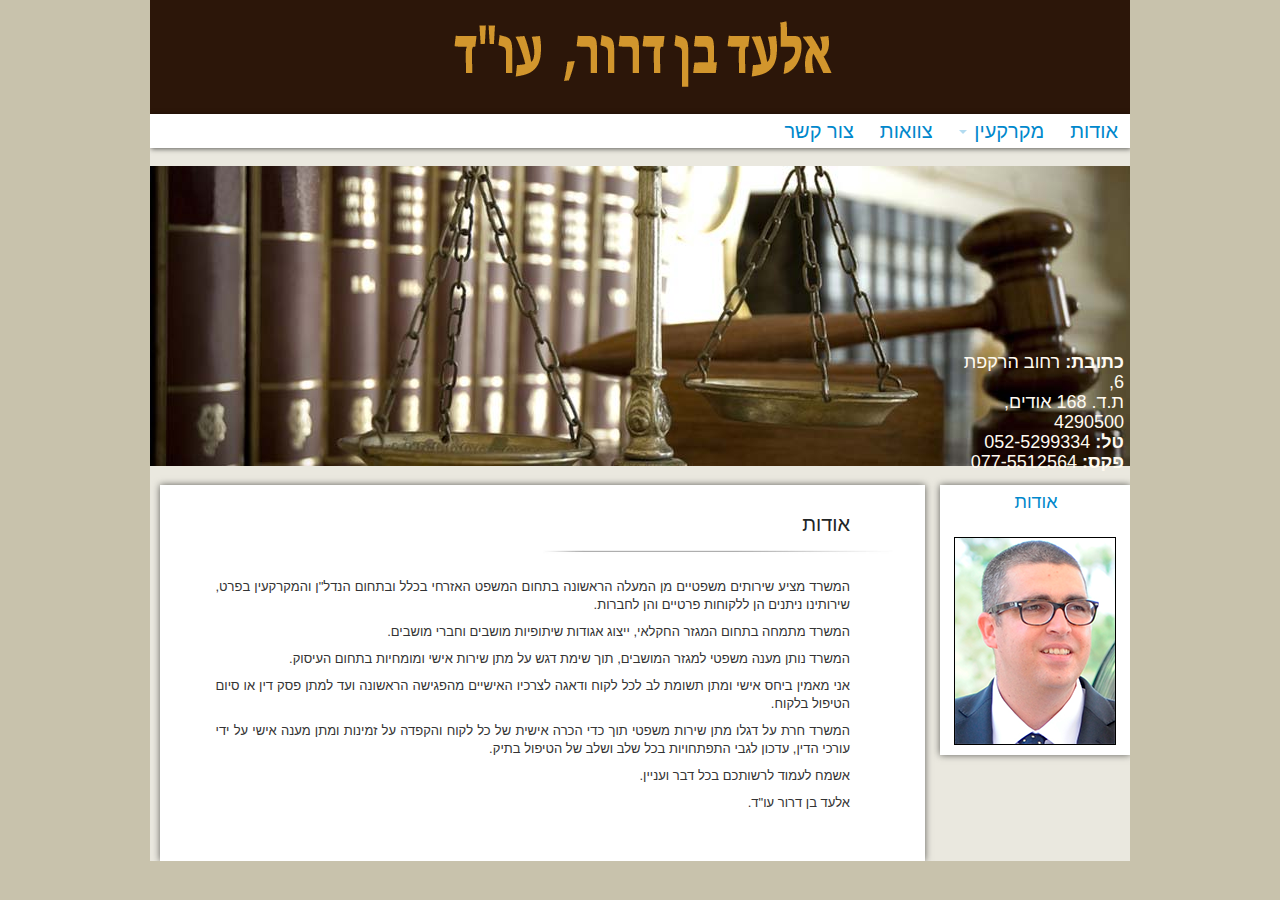
<file: index.html>
<!DOCTYPE html>
<head>
	<meta content="text/html; charset=utf-8" http-equiv="Content-Type">
	<script src="http://ajax.googleapis.com/ajax/libs/jquery/1.9.0/jquery.min.js"></script>
	<script src="./scripts/underscore-min.js"></script>
	<script src="./scripts/bootstrap.min.js"></script>
	<script src="./scripts/bootstrap-dropdown.js"></script>
	<link rel="stylesheet" href="./css/bootstrap-rtl.min.css" />
	<link rel="stylesheet" href="./css/main.css?v=124" />
	
	
	<title>Elad Ben Dror</title>
</head>
<body>
	<div id="maincontainer">
		<div id="mainheader" style="top:0px;left:0px;width:980px;height:114px;">
			<img id="logoimg" src="./img/eladlogo.png" style="margin-left:10px;"></img>
		</div>
		
		<div id="mainmenu">
			
			<ul id="topmenu" class="nav nav-pills" style="font-size: 20px;">
			  <li><a class="topmenuitem" id="topmenu1" href="#">אודות</a></li>
			  <li class="dropdown">
			                <a class="dropdown-toggle" id="drop4" role="button" data-toggle="dropdown" href="#">מקרקעין <b class="caret"></b></a>
			                <ul id="menu1" class="dropdown-menu" role="menu" aria-labelledby="drop4">
			                  <li class="topmenuitem" id="topmenu2" role="presentation"><a role="menuitem" tabindex="-1" href="#">שכירות</a></li>
			                  <li class="topmenuitem" id="topmenu3" role="presentation"><a role="menuitem" tabindex="-1" href="#">מס שבח</a></li>
			                  <li class="topmenuitem" id="topmenu4" role="presentation"><a role="menuitem" tabindex="-1" href="#">תמ"א 38</a></li>
							  <li class="topmenuitem" id="topmenu5" role="presentation"><a role="menuitem" tabindex="-1" href="#">מוסדות התכנון והבנייה</a></li>
							  <li class="topmenuitem" id="topmenu6" role="presentation"><a role="menuitem" tabindex="-1" href="#">תביעה לפינוי מושכר</a></li>
			                  <li class="topmenuitem" id="topmenu7" role="presentation"><a role="menuitem" tabindex="-1" href="#">מנהל מקרקעי ישראל</a></li>
			                </ul>
			  </li>
			  <li><a class="topmenuitem" id="topmenu8" href="#">צוואות</a></li>
			  <li><a class="topmenuitem" id="topmenu9" href="#">צור קשר</a></li>
			</ul>
		</div>
		
		<div id="mainpicture">
			<img id="mainimg" src="./img/mainpicture.png" style="margin-top: 0px;"></img>
			<div class="mainimgtext " type="Text">
				<div dir="rtl" style="">
				<span style="color:#FFFAF0;">
					<span style="font-size: 18px;"><strong>כתובת:</strong> רחוב הרקפת 6,<br>ת.ד. 168 אודים,<br> 4290500<br style=""><strong>טל:</strong> 052-5299334<br style=""><strong>פקס: </strong>077-5512564</span>
				</span>
				</div>
			</div>
		</div>
		
		<div id="contentcontainer">
			
			<div id="textcontainer">
				<div class="textheader" type="Text" style="top:58px;left:663px;width:100%;height:25px;"><p dir="rtl">	<span style="color:#222526"><span style="font-family: arial,helvetica,sans-serif;"><span id="textareaheader" style="font-size: 20px; margin-right: 45px;"></span></span></span></p></div>
				<img id="seperatorline" src="./img/line.png" style="margin-top: 5px;"></img>
				<div id="textcontent" style="text-align: justify; font-size:18px; margin-right: 45px;">
					
				</div>
			</div>
			
			<div id="rightpane">
				<ul id="sidemenu" class="nav nav-pills" style="font-size: 18px;">
				  
				</ul>
				<div id="profile_pic">
					<img id="profilepic" src="./img/profile_img.png"></img>
				</div>
			</div>
			
		</div>
		
	</div>
	
	<script>
	
	// add צרכנות to top menu ביטוח לאומי
	
	var topmenuobj = {"topmenu1": [{"sidemenu1": 'אודות'}], 
						"topmenu2" : [{"sidemenu1": 'שכירות'}],
						"topmenu3" : [{"sidemenu1": 'מס שבח'}],
						"topmenu4" : [{"sidemenu1": 'תמ"א 38'}],
						"topmenu5" : [{"sidemenu1": 'מוסדות התכנון והבנייה'}],
						"topmenu6" : [{"sidemenu1": 'תביעה לפינוי מושכר'}],
						"topmenu7" : [{"sidemenu1": 'מנהל מקרקעי ישראל'}],
						"topmenu8" : [{"sidemenu1": 'צוואות'}],
						"topmenu9" : [{"sidemenu1": 'צור קשר'}],
						};
	var sidemenuitemscontent = {"topmenu1" : [{"sidemenu1": '&lt;p&gt; המשרד מציע שירותים משפטיים מן המעלה הראשונה בתחום המשפט האזרחי בכלל ובתחום הנדל&quot;ן והמקרקעין בפרט, שירותינו ניתנים הן ללקוחות פרטיים והן לחברות.&lt;&#x2F;p&gt;&lt;p&gt; המשרד מתמחה בתחום המגזר החקלאי, ייצוג אגודות שיתופיות מושבים וחברי מושבים.&lt;&#x2F;p&gt;&lt;p&gt; המשרד נותן מענה משפטי למגזר המושבים, תוך שימת דגש על מתן שירות אישי ומומחיות בתחום העיסוק.&lt;&#x2F;p&gt;&lt;p&gt; אני מאמין ביחס אישי ומתן תשומת לב לכל לקוח ודאגה לצרכיו האישיים מהפגישה הראשונה ועד למתן פסק דין או סיום הטיפול בלקוח.&lt;&#x2F;p&gt;&lt;p&gt; המשרד חרת על דגלו מתן שירות משפטי תוך כדי הכרה אישית של כל לקוח והקפדה על זמינות ומתן מענה אישי על ידי עורכי הדין, עדכון לגבי התפתחויות בכל שלב ושלב של הטיפול בתיק.&lt;&#x2F;p&gt;&lt;p&gt; אשמח לעמוד לרשותכם בכל דבר ועניין.&lt;&#x2F;p&gt;&lt;p&gt; אלעד בן דרור עו&quot;ד.&lt;&#x2F;p&gt;'}],
								"topmenu2" : [{"sidemenu1": '&lt;p&gt; סעיף 3 לחוק המקרקעין קובע כי שכירות היא זכות שהוקנתה בתמורה להחזיק במקרקעין ולהשתמש בהם שלא לצמיתות.&lt;&#x2F;p&gt;&lt;p&gt; &lt;strong&gt;החוק מבדיל בין שלושה סוגי שכירות&lt;&#x2F;strong&gt; :&lt;&#x2F;p&gt;&lt;p&gt; &lt;u&gt;שכירות קצרה&lt;&#x2F;u&gt; - שכירות עד לתקופה של 5 נשים.&lt;&#x2F;p&gt;&lt;p&gt; &lt;u&gt;חכירה&lt;&#x2F;u&gt; - שכירות לתקופה של בין 5 שנים ל- 25 שנים.&lt;&#x2F;p&gt;&lt;p&gt; &lt;u&gt;חכירה לדורות&lt;&#x2F;u&gt; - שכירות העולה על תקופה של 25 שנה.&lt;&#x2F;p&gt;&lt;p&gt; &lt;strong&gt;רישום השכירות:&lt;&#x2F;strong&gt;&lt;&#x2F;p&gt;&lt;p&gt; סעיף 7 לחוק המקרקעין קובע כי שכירות טעונה רישום. לכלל זה קיימים מספר חריגים:&lt;&#x2F;p&gt;&lt;p&gt; שכירות לתקופה שאינה עולה על 5 שנים אינה טעונה רישום.(סעיף 79(א) לחוק המקרקעין).&lt;&#x2F;p&gt;&lt;p&gt; שכירות לתקופה שאינה עולה על 10 שנים בדירה או בבית עסק שחוק הדייר אינו חל עליה ולא קיימת אופציה להארכת הסכם השכירות אינה טעונה רישום (סעיף 152 לחוק הגנת הדייר [נוסח משולב] , השתל&quot;ב- 1972).&lt;&#x2F;p&gt;&lt;p&gt; בית המשפט קבע כי דיירות מוגנת בדירה או בבית עסק על פי חוק הגנת הדייר לא ניתנת לרישום היות ואינה זכות על פי חוק המקרקעין.&lt;&#x2F;p&gt;&lt;p&gt; יש לציין כי אם רצון הצדדים לרשום זכות שכירות, שאינה טעונה רישום, הם יכולים לעשות זאת.&lt;&#x2F;p&gt;&lt;p&gt; &lt;strong&gt;דרישת הכתב&lt;&#x2F;strong&gt;&lt;&#x2F;p&gt;&lt;p&gt; סעיפים 7 – 8 לחוק המקרקעין קובעים כי עסקה במקרקעין טעונה רישום + כתב. כאמור לעיל, סעיף 79 (א) לחוק המקרקעין קובע חריג לפיו שכירות קצרה של עד 5 שנים אינה דורשת רישום וכתב. מעל 5 שנים צריך לערוך חוזה כתוב.&lt;&#x2F;p&gt;&lt;p&gt; למרות שהחוק אינו מחייב אני ממליץ שהסכם השכירות יהיה בכתב, גם אם קיימת היכרות מוקדמת בין הצדדים. הסכם שכירות כתוב וחתום על ידי הצדדים מונע בעיות רבות שעלולות להיווצר בעתיד.&lt;&#x2F;p&gt;&lt;p&gt; לעניין שעבוד זכות שכירות שנרשמה במשכנתא או בזיקת הנאה, קובע החוק כי השוכר רשאי לשעבד זכות שכירות שנרשמה, בכפוף למוסכם בתנאי השכירות, בלי הסכמת המשכיר בתנאי שזכות השכירות נרשמה והדבר לא נאסר בתנאי השכירות.&lt;&#x2F;p&gt;&lt;p&gt; &lt;strong&gt;עם עריכת חוזה שכירות על המשכיר לשים לב:&lt;&#x2F;strong&gt;&lt;&#x2F;p&gt;&lt;p&gt; - למי אתם משכירים את הנכס? דרשו תצלומי תעודות זהות ותלושי שכר.&lt;&#x2F;p&gt;&lt;p&gt; - הפקדת שיקים אצל המשכיר: לרשות המקומית (ארנונה), חברת החשמל, חברת הגז, ומים על מנת להשאיר אצל בעל הנכס בטחונות במידה וייווצר חוב.&lt;&#x2F;p&gt;&lt;p&gt; - &quot;פתח יציאה&quot;: חשוב לאפשר למשכיר לפנות את הנכס לפני תום תקופת השכירות וזאת במידה וירצה המשכיר למכור את הנכס.&lt;&#x2F;p&gt;&lt;p&gt; - קביעת פיצוי מוסכם מראש במידה והשוכר יפר את תנאי הסכם השכירות ו&#x2F;או לא יפנה את הדירה בתום הסכם השכירות.&lt;&#x2F;p&gt;&lt;p&gt; &lt;strong&gt;עם עריכת חוזה שכירות על השוכר לשים לב:&lt;&#x2F;strong&gt;&lt;&#x2F;p&gt;&lt;p&gt; - בדקו האם למשכיר קיימת הזכות להשכיר את הנכס.&lt;&#x2F;p&gt;&lt;p&gt; - בדיקת הנכס: לפני חתימת הסכם בדקו מהם הליקויים בנכס, בדיקה כזו יכולה למנוע מחלוקות עתידיות ובסופו של יום הצדדים יחתמו על חוזה שכירות טוב יותר.&lt;&#x2F;p&gt;&lt;p&gt; - בעיות הנובעות מבלאי סביר בנכס כגון: חשמל, מים, אינסטלציה וכו&amp;#39 הן על אחריות המשכיר.&lt;&#x2F;p&gt;&lt;p&gt; - עלות הדירה לשוכר אינה מסתיימת רק בתשלום שכר הדירה אלא כרוכים בה עלויות נוספות כגון ארנונה, וועד בית והיטלים שונים המשתנים בין רשות כזו או אחרת. בדקו את גובה התשלום אותו יהיה עליכם לשלם.&lt;&#x2F;p&gt;&lt;p&gt; - חשוב כי לשוכר תהיה קיימת האפשרות לסיים את השכירות לפני תום מועד תקופת השכירות.&lt;&#x2F;p&gt;'}],
								"topmenu3" : [{"sidemenu1": '&lt;p&gt; מס שבח הינו אחד מן המיסים המוטלים על האזרח במדינה, מס הינו תשלום המוטל בדרך של כפייה על ידי רשות ציבורית, כאשר אין תמורה ישירה הניתנת מן הרשות למשלם המס . כאשר בעלים של נכסי מקרקעין מוכר את המקרקעין, ההכנסה הנכנסת אליו מוגדרת ונחשבת כרווח הון, יש להבדיל זאת מאדם שתחום עיסוקו הינו רכישה ומכירת נכסי מקרקעין שכן הכנסותיו בגין עיסוקו ייחשבו לו לרווח פירות ולא כרווח הון.&lt;&#x2F;p&gt;&lt;p&gt; ניתן למנות לחוק מס שבח מקרקעין עשרה יסודות:&lt;&#x2F;p&gt;&lt;p&gt; א. &lt;u&gt;נושא המס&lt;&#x2F;u&gt;- הנישום, הנישום במס שבח מקרקעין הוא יחיד או תאגיד, המוכרים&lt;&#x2F;p&gt;&lt;p&gt; &quot;זכות במקרקעין&quot; או עושים פעולה ב&quot;איגוד מקרקעין&quot;.;&lt;&#x2F;p&gt;&lt;p&gt; ב. &lt;u&gt;נשוא המס&lt;&#x2F;u&gt;- השבח. חוק מס שבח מקרקעין נוקט בגישה הטריטוריאלית, מס השבח&lt;&#x2F;p&gt;&lt;p&gt; מוטל כאשר נמכרת זכות מקרקעין בישראל, ללא הבחנה באזרחות הנישום או במקום&lt;&#x2F;p&gt;&lt;p&gt; מושבו.;&lt;&#x2F;p&gt;&lt;p&gt; ג. &lt;u&gt;אירוע המס&lt;&#x2F;u&gt;- היוצר את החבות הרעיונית במס. אירוע מס השבח חל בשעת המכירה של&lt;&#x2F;p&gt;&lt;p&gt; הזכות במקרקעין או בשעת עשיית הפעולה באיגוד מקרקעין, וזהו מועד יצירת החבות&lt;&#x2F;p&gt;&lt;p&gt; הרעיונית במס של הנישום.;&lt;&#x2F;p&gt;&lt;p&gt; ד. &lt;u&gt;סכום המס&lt;&#x2F;u&gt;- מס שבח מקרקעין מוטל על הרווח, הרווח מחושב על-ידי הפחתת שווי&lt;&#x2F;p&gt;&lt;p&gt; הרכישה והוצאות מסוימות, המותרות, בניכוי משווי המכירה של הזכות במקרקעין.;&lt;&#x2F;p&gt;&lt;p&gt; ה.&lt;u&gt;פטורים והנחות&lt;&#x2F;u&gt;- קיימים שני מינים של פטור: &quot;פטורים אמיתיים&quot; ו&quot;פטורים&lt;&#x2F;p&gt;&lt;p&gt; מדומים&quot; הפטורים האמיתיים פוטרים להלכה ולמעשה את הנישום מחבות במס&lt;&#x2F;p&gt;&lt;p&gt; שבח בגין רווח שנוצר בשל המקרקעין שנמכרו, והפטור הבולט ביותר והעיקרי ממין&lt;&#x2F;p&gt;&lt;p&gt; זה הינו הפטור לדירת מגורים. הפטורים המדומים פוטרים רק להלכה, הם מאפשרים&lt;&#x2F;p&gt;&lt;p&gt; לנישום לדחות את תשלום המס. ;&lt;&#x2F;p&gt;&lt;p&gt; ו. &lt;u&gt;מועד תשלום המס&lt;&#x2F;u&gt;- מועד התשלום של מס שבח הינו חמישה עשר יום מיום הוצאת&lt;&#x2F;p&gt;&lt;p&gt; השומה על-ידי מנהל מס שבח . מועד זה יכול להידחות עד שיתקיים הראשון מבין&lt;&#x2F;p&gt;&lt;p&gt; שלושת התנאים הבאים: מסירת החזקה במקרקעין לקונה, תשלום של למעלה מ-50%&lt;&#x2F;p&gt;&lt;p&gt; מהתמורה המוסכמת, כאשר המוכר נותן לקומה ייפוי כוח בלתי חוזר, המאפשר&lt;&#x2F;p&gt;&lt;p&gt; לרשום את הזכות במקרקעין על שם הקונה.;&lt;&#x2F;p&gt;&lt;p&gt; ז. &lt;u&gt;חובת ההצהרה&lt;&#x2F;u&gt;- כל מוכר וקונה של זכות במקרקעין, וכל מי שעושה פעולה באיגוד&lt;&#x2F;p&gt;&lt;p&gt; מקרקעין או רוכש זכות באיגוד מקרקעין, חייב להגיש הצהרה על כך תוך שלושים&lt;&#x2F;p&gt;&lt;p&gt; ימים מיום המכירה, או מיום עשיית הפעולה באיגוד.;&lt;&#x2F;p&gt;&lt;p&gt; ח.&lt;u&gt;שומת המס&lt;&#x2F;u&gt;- החובה לערוך את השומה מוטלת על מנהל מס השבח;&lt;&#x2F;p&gt;&lt;p&gt; ט.&lt;u&gt;השגה, ערר וערר&lt;&#x2F;u&gt;- על מנת לאזן את ההתנגדות הטבעית לשלם שלא מתוך בחירה, ועל&lt;&#x2F;p&gt;&lt;p&gt; מנת להחיל על פקיד המס את הוראות החוק, נקבעים בכל חיקוק פיסקאלי דרכים להשגה על עצם החיוב במס וגובהו;&lt;&#x2F;p&gt;&lt;p&gt; י.&lt;u&gt;דרכי הגבייה&lt;&#x2F;u&gt;&lt;&#x2F;p&gt;&lt;p&gt; סוגיית מס השבח הינה סוגיה סבוכה ומורכבת&lt;&#x2F;p&gt;&lt;p&gt; הפטור המוענק ממס שבח מקרקעין לדירת מגורים הינו מקלט המס החשוב ביותר והנפוץ ביותר בחוקי מדינת ישראל. הפטור רווח בקרב כל שכבות האוכלוסייה בישראל. בציבור רווחת הדעה כי מכירת דירה פטורה ממס שבח, בפועל הדרך אל הפטור הינה סבוכה מי שאינו בקי בפרטי החוק עלול לאבד את דרכו ולא להצליח ולזכות בפטור המיוחל.&lt;&#x2F;p&gt;'}],
								"topmenu4" : [{"sidemenu1": '&lt;p&gt; מדינת ישראל ממוקמת באזור מועד לרעידות אדמה. תקן ישראלי 413 קובע סטנדרטים לבנייה עמידה מפני רעידות אדמה. דא עקא, תקן ישראלי 415 אושר ויושם בפועל רק מסוף שנות ה-70&amp;#39. משמעות הדבר מאות אלפי מבני מגורים ומבנים נוספים נבנו שלא על-פי התקן.&lt;&#x2F;p&gt;&lt;p&gt; תמ&quot;א 38 נותן תמריץ בדמות זכויות בנייה נוספות כנגד ביצוע חיזוק בפועל של מבנים קיימים מפני רעידות אדמה. המדינה נתנה תמריץ שיקבל אותו בעל נכס שיחזק את מבנה הנכס בו הוא חי.&lt;&#x2F;p&gt;&lt;p&gt; תמ&quot;א 38 מאפשר להוציא היתר בניה מכוח התמ&quot;א עצמה דבר החוסך הרבה הליכים ופרוצדורה. אין צורך בתכנית מפורטת אלא מגישים בקשה מכוח התמ&quot;א בלבד. התמ&quot;א חלה רק על מבנים שנדרשים לחיזוק, דהיינו על מבנים שהתקן לא חל עליהם, משמע מבנים שנבנו טרם הוצאת התקן (לפני 1980) וגם מבנים שנבנו לאחר הוצאת ההיתר שגובהם עד 2 קומות. התקן לא חל על מבנים שלא מאוישים רוב הזמן – כדוגמת מחסנים. בנוסף התמ&quot;א אינה חלה על מבנים שנקבעו להריסה ע&quot;י צו בימ&quot;ש או תכנית.&lt;&#x2F;p&gt;'}],
								"topmenu5" : [{"sidemenu1": '&lt;p&gt; ישנם שלושה דרגים של מוסדות תכנון:&lt;&#x2F;p&gt;&lt;p&gt; 1. רמה ארצית.&lt;&#x2F;p&gt;&lt;p&gt; 2. רמה מחוזית- קיימת חלוקה לשישה מחוזות: ת&quot;א, מרכז, צפון, דרום, ירושלים וחיפה.&lt;&#x2F;p&gt;&lt;p&gt; 3. מוסדות מקומיים: כ-130 וועדות.&lt;&#x2F;p&gt;&lt;p&gt; סעיפים 131-129 לחוק התכנון והבניה מסדירים את היררכיה זו, כך שתכנית מתאר מחוזית אינה יכולה לסתור הוראות של תכנית מתאר ארצית כדלהלן.&lt;&#x2F;p&gt;&lt;p&gt; תכנית מתאר ארצית (תמ&quot;א) תכנית מתאר מחוזית (תמ&quot;מ) תכנית מתאר מקומית תכנית מפורטת.&lt;&#x2F;p&gt;&lt;p&gt; &lt;u&gt;שלבי עריכת תכנית:&lt;&#x2F;u&gt;&lt;&#x2F;p&gt;&lt;p&gt; 1. הכנת תכנית- ע&quot;י יזם פרטי, ע&quot;י רשות כמו רשות מקומית או וועד מקומית.&lt;&#x2F;p&gt;&lt;p&gt; 2. דיון והפקדת התכנית במוסד התכנון המוסמך (למעט תמ&quot;א)- לאחר מכן פונים להפקדת התכנית. אחרי שתוכנית מופקדת היא מקבלת פומביות.&lt;&#x2F;p&gt;&lt;p&gt; 3. הגשת התנגדויות לתכנית- הציבור שהוא בעל עניין יכול להגיש התנגדות לתכנית, כאשר העילות הינן מאוד רחבות. המוסד דן בהתנגדויות, הוא יכול לאשר או שלא לאשר. ניתן להגיש ערר ו&#x2F;או לתקוף בבימ&quot;ש.&lt;&#x2F;p&gt;&lt;p&gt; 4. אישור התכנית- התכנית מקבלת מעמד נורמטיבי. נוהגים לדמות את התוקף הנורמטיבי של תכנית לתוקף של חקיקת משנה.&lt;&#x2F;p&gt;&lt;p&gt; 5. האם התכנית כוללת הוראות פרטניות סע&amp;#39; 145(ז) לחוק.&lt;&#x2F;p&gt;&lt;p&gt; 6. מעבר לשלב רישוי הבניה והגשת בקשה להיתר בניה.&lt;&#x2F;p&gt;'}],
								"topmenu6" : [{"sidemenu1": '&lt;p&gt; שוכרים שאינם מקיימים את תנאי הסכם השכירות הינם תופעה רווחת במציאות הישראלית. שוכרים שאינם משלמים את דמי השכירות ומפרים את חוזה השכירות, שוכרים שאינם מתפנים בתום תקופת השכירות שנקבעה בהסכם, או שוכרים שאינם עומדים בתנאיו של הסכם השכירות.&lt;&#x2F;p&gt;&lt;p&gt; בעבר, הליך של פינוי שוכר היה תהליך ארוך ומורכב שארך שנים הביא לסרבול, להאטה בפיתוח של ערים בפרויקטים רבים ואף לעינוי דין של בעלי נכסים. לפני השינוי היה קיים הצורך לפנות תחילה לבית המשפט ולאחר מכן לפנות ללשכת ההוצאה לפועל על מנת להביא למימוש פסק הדין שניתן.&lt;&#x2F;p&gt;&lt;p&gt; בחודש יוני 2008 פורסם &quot;דו&quot;ח הוועדה לבחינת דרכי ייעול ההליכים המשפטים&quot; בראשותה של כבוד השופטת רות רונן, שם הציעה לקבוע הליך משפטי שיקצר משמעותית וייעל את ההליכים בתביעות לסילוק יד ממושכר או לפינוי מושכר שחוק הגנת הדייר אינו חל עליו.&lt;&#x2F;p&gt;&lt;p&gt; ביום 16.12.2008 חתם שר המשפטים דאז, פרופ דניאל פרידמן, על תקנות סדר הדין האזרחי (תיקון מס&amp;#39 2), התשס&quot;ט 2008. להלן: &quot;התקנת החדשות&quot; שעניינן תביעה לפינוי מושכר.&lt;&#x2F;p&gt;&lt;p&gt; התקנות החדשות מוסיפות לתקנות סדר הדין האזרחי, (התשמ&quot;ד – 1984) את פרק ט&quot;ז שעניינו &quot;&lt;strong&gt;תביעה לפינוי מושכר&lt;&#x2F;strong&gt;&quot; ובו נקבע הליך משפטי מזורז לפינוי מושכר לפיו משכיר יכול לקבל פסק דין לטובתו אשר מורה על פינויו של השוכר מהמושכר וזאת תוך 60 ימים מיום הגשת כתב תביעה לפינוי מושכר.&lt;&#x2F;p&gt;&lt;p&gt; המשרד נותן ייעוץ וליווי משפטי בכל הנוגע להליך של &quot;&lt;strong&gt;תביעה לפינוי מושכר&lt;&#x2F;strong&gt;&quot;, להליך מס&amp;#39 יתרונות וחסרונות אותם יש לבחון בעין מקצועית לפני נקיטת כל פעולה משפטית.&lt;&#x2F;p&gt;'}],
								"topmenu7" : [{"sidemenu1": '&lt;div&gt; מקורות הקרקע:&lt;&#x2F;div&gt;&lt;div&gt; מקרקעי ישראל השייכים למדינת ישראל הם 93% (22 מיליון דונם) מכלל השטח במדינת ישראל. מקרקעי ישראל מוגדרים ב&quot;חוק יסוד מקרקעי ישראל (תש&quot;ך- 1960)&quot; בסעיף 1:&lt;&#x2F;div&gt;&lt;div&gt; &quot;מקרקעי ישראל, הם המקרקעין בישראל של המדינה, של רשות הפיתוח או של הקרן הקיימת לישראל, הבעלות בהם לא תועבר, אם במכר ואם בדרך אחרת.&quot;&lt;&#x2F;div&gt;&lt;div&gt; על כן אנו יכולים ללמוד מהם המקורות המשפטיים והחוקיים למקרקעין במדינת ישראל:&lt;&#x2F;div&gt;&lt;div&gt; 1. מקרקעי המדינה: רשומים או שאומרים להיות רשומים על שם מדינת ישראל והיא האישיות המשפטית והבעלים החוקי של המקרקעין. מדינת ישראל הפכה לבעלים של כ-70% מהמקרקעין במספר דרכים:&lt;&#x2F;div&gt;&lt;div&gt; &lt;br&#x2F;&gt;&lt;&#x2F;div&gt;&lt;div&gt; • סעיף 2 לחוק נכסי המדינה (תשי&quot;א -1951): כל נכס שהיה של שלטונות ארץ ישראל ובתוך ישראל הם נכס של מדינת ישראל החל מיום ו&amp;#39 באייר תש&quot;ח (15 במאי 1948).&lt;&#x2F;div&gt;&lt;div&gt; &lt;br&#x2F;&gt;&lt;&#x2F;div&gt;&lt;div&gt; • סע&amp;#39 3 לחוק נכסי המדינה (תשי&quot;א -1951): נכס שקיים במדינת ישראל ואין לו בעלים, שייך למדינת ישראל.&lt;&#x2F;div&gt;&lt;div&gt; &lt;br&#x2F;&gt;&lt;&#x2F;div&gt;&lt;div&gt; • הפקעת מקרקעין: ישנן מספר דוגמאות להפקעות מקרקעין: הפקעות מכוח פקודת הקרקעות רכישה לצורכי ציבור, 1943&lt;&#x2F;div&gt;&lt;div&gt; הפקעות מכוח חוק התכנון והבנייה, (התשכ&quot;ה – 1965)&lt;&#x2F;div&gt;&lt;div&gt; הפקעות מכוח חוק לתיקון פקודת הדרכים ומסילות הברזל (הגנה ופיתוח), (תשי&quot;א-1951).&lt;&#x2F;div&gt;&lt;div&gt; &lt;br&#x2F;&gt;&lt;&#x2F;div&gt;&lt;div&gt; 2. מקרקעי רשות הפיתוח:כ-12% מהמקרקעין של מנהל מקרקעי ישראל מקורן ברשות הפיתוח שהיא תאגיד על-פי דין.&lt;&#x2F;div&gt;&lt;div&gt; &lt;br&#x2F;&gt;&lt;&#x2F;div&gt;&lt;div&gt; 3. קרן קיימת לישראל: קק&quot;ל הינה חברה פרטית שהוקמה כחברה זרה באנגליה ונרשמה בשנת 1909, ובישראל בשנת 1920. תפקידה של קרן קיימת לישראל היה גאולת קרקע לתפארת העם היהודי. לאחר הקמת מדינת ישראל בשנת 1948 קמה מדינת ישראל אשר מתוקף קיומה היה עליה למלא, בין היתר, את המשימות אשר לקחה על עצמה הקרן הקיימת. בשנת 1961 נחתמה אמנה בין מדינת ישראל לבין קרן הקיימת לישראל שם נקבע בין השאר כי גם המקרקעין שבבעלות הקרן הקיימת לישראל ינוהלו ע&quot;י מדינת ישראל- מנהל מקרקעי ישראל.&lt;&#x2F;div&gt;&lt;div&gt; &lt;br&#x2F;&gt;&lt;&#x2F;div&gt;&lt;div&gt; נחלה:&lt;&#x2F;div&gt;&lt;div&gt; מועצת מנהל מקרקעי ישראל החליטה ביום 17.5.1965 בהחלטה מס&amp;#39 9 על הגדרת המושג נחלה:&lt;&#x2F;div&gt;&lt;div&gt; &quot;חלקת אדמה חקלאית בגודל שנקבע ע&quot;י שר החקלאות בהתייעצות עם מינהל התכנון , הנמצאת בבעלות המדינה, קרן קימת לישראל או רשות הפתוח והוחכרה - לתקופה ארוכה - למתיישב לצורך פרנסתו מהמשק החקלאי שפותח או שיפותח בחלקה זו.&quot;&lt;&#x2F;div&gt;&lt;div&gt; על פי מילון המונחים המפורסם באתר מנהל מקרקעי ישראל נחלה הינה:&lt;&#x2F;div&gt;&lt;div&gt; &quot;קרקע חקלאית הכוללת בתוכה מגורים ומשק חקלאי, בתוך יישוב המאורגן באגודה חקלאית שיתופית או מחוצה לו. נמסרה לצורך פרנסת ומגורי מתיישב ומהווה יחידה משקית חקלאית אחת, אשר את גודלה קבע שר החקלאות בהתייעצות עם מנהל התכנון שליד משרד החקלאות, ואשר הוחכרה לו בתנאים הנהוגים במנהל לגבי נחלות.&quot;&lt;&#x2F;div&gt;&lt;div&gt; זכויות התושבים בנחלות הינן שונות ממושב למושב ומאגודה שיתופית אחת לחברתה. במושבים קיימים שלושה הסדרים משפטיים עיקריים:&lt;&#x2F;div&gt;&lt;div&gt; הסכם משולש:&lt;&#x2F;div&gt;&lt;div&gt; מקרקעין המנוהלים ע&quot;י מנהל מקרקעי ישראל מושכרים לסוכנות היהודית לארץ ישראל וזו משכירה את המקרקעין לאגודה השיתופית. בדרך כלל שהו חוזה המתחדש כל שלוש שנים.&lt;&#x2F;div&gt;&lt;div&gt; הסכם חכירה:&lt;&#x2F;div&gt;&lt;div&gt; הסכמי החכירה (שכירות לתקופה שמעל ל-25 שנים) עם מנהל מקרקעי ישראל נחתמו לתקופות חכירה של 49 שנים. חוזה החכירה מבטיח את זכויות החכירה של החוכר לדורות אך הבעלות על הקרקע נותרת בידי מדינת ישראל, קרן קיימת לישראל או רשות הפיתוח ומנוהלת ע&quot;י מנהל מקרקעי ישראל.&lt;&#x2F;div&gt;&lt;div&gt; הסכם דו צדדי:&lt;&#x2F;div&gt;&lt;div&gt; הסכם משבצת דו צדדי הינו כינוי להסכם שבמסגרתו משכיר מנהל מקרקעי ישראל את כלל מקרקעי המושב לאגודה השיתופית, האגודות השיתופיות במושב משכירות את המקרקעין, המחולקים לנחלות, לחברי האגודה כברי רשות. ההסכם מכונה &quot;דו צדדי&quot; משום שקשורים בו שני גורמים: מנהל מקרקעי ישראל והאגודה השיתופית.&lt;&#x2F;div&gt;&lt;div&gt; &lt;br&#x2F;&gt;&lt;&#x2F;div&gt;'}],
								"topmenu8" : [{"sidemenu1": '&lt;p&gt; צוואה הינה מסמך משפטי בו מורה המצווה לפני מותו כיצד לחלק את רכושו על-פי רצונו, בניגוד לחלוקה העיוורת אשר נעשית עפ&quot;י חוק הירושה, בהעדר צוואה. כמו כן, בעזרת הצוואה יכול אדם להורות להוריש נכסים מסוימים ליורשים ספציפיים.&lt;&#x2F;p&gt;&lt;p&gt; עריכת צוואה מבטיחה כי בבוא היום רכושו של המצווה יתחלק כפי שציווה.&lt;&#x2F;p&gt;&lt;p&gt; חוק הירושה קובע כי כל לאחר לכתו יחולק רכושו של אדם ליורשיו הטבעיים, קרי לאשתו ולצאצאיו. אדם המעוניין כי רכושו יחולק על-פי רצונו חייב לערוך צוואה. למעשה זוהי הדרך הטובה ביותר להבטיח כי הרכוש יתחלק לפי רצון המצווה ולא על פי חוק הירושה באופן גורף.&lt;&#x2F;p&gt;&lt;p&gt; &lt;u&gt;יתרונות בעריכת צוואה:&lt;&#x2F;u&gt;&lt;&#x2F;p&gt;&lt;p&gt; עריכת צוואה תמנע מלחמת ירושה עתידית בין היורשים.&lt;&#x2F;p&gt;&lt;p&gt; צוואה הינה חיונית במקרים בהם קיימים נכסי מקרקעין שלא ניתן לחלק באופן אחיד, כאשר קיים קושי ליצור שותפות כפויה בין היורשים, כאשר מכירת הנכס בלתי אפשרית או בלתי רצויה, וזאת מכיוון שמכירה של הנכס עלולה להיות כרוכה במיסים לא מבוטלים או מטעמים סובייקטיביים.&lt;&#x2F;p&gt;&lt;p&gt; גם במקרים של גירושים או ידועים בציבור חשוב לערוך צוואה. לאחר גירושים ירצה המוריש להבטיח את עתיד ילדיו או את בן הזוג לעתיד. עריכת צוואה תבטיח כי הגרוש לא יזכה בירושה גם אם הליך הגירושין אינו הסתיים.&lt;&#x2F;p&gt;&lt;p&gt; עריכת צוואה מתאימה לאנשים שמעוניינים להוריש גם לאנשים או חברים שאינם חלק מהמשפחה או לארגונים שונים.&lt;&#x2F;p&gt;&lt;p&gt; &lt;u&gt;שינויים בעריכת צוואה&lt;&#x2F;u&gt;&lt;&#x2F;p&gt;&lt;p&gt; כל עוד המוריש בחיים הוא יכול לערוך שינויים בצוואה. חשוב לערוך את השינויים בהתאמה לשינויים המתמידים בחיי עורך הצוואה, למשל, הולדת נכד חדש במשפחה מחייבת הוספתו לצוואה על מנת שיוכל גם הוא ליהנות מפירות הירושה.&lt;&#x2F;p&gt;&lt;p&gt; במידה ועורך הצוואה חולה או שיש חשש כי אינו כשיר, חשוב שתהיה בידו חוות דעת רפואית הקובעת כי הוא כשיר לערוך את הצוואה. הדבר ימנע פסילת הצוואה בטענות של העדר כשירות משפטית של המצווה או השפעה לא הוגנת על המצווה העלולים להביא לפסילת הצוואה.&lt;&#x2F;p&gt;&lt;p&gt; &lt;strong&gt;הצוואה האחרונה שכתב המוריש היא הצוואה החוקית&lt;&#x2F;strong&gt; .&lt;&#x2F;p&gt;&lt;p&gt; ככל והדבר אפשרי, מומלץ ורצוי, לאחר עריכת הצוואה אצל עו&quot;ד, להפקידה בפני הרשם לענייני ירושות. חשוב לציין כי רק למוריש עצמו הזכות לבצע את ההפקדה.&lt;&#x2F;p&gt;&lt;p&gt; המשרד מעניק ייעוץ משפטי אישי לכם אדם הרוצה להוריש את רכושו באופן מושכל ובכך למנוע בעיות ומחלוקות עתידיות של היקרים לו.&lt;&#x2F;p&gt;&lt;p&gt; &lt;strong&gt;&lt;u&gt;צו לקיום צוואה:&lt;&#x2F;u&gt;&lt;&#x2F;strong&gt;&lt;&#x2F;p&gt;&lt;p&gt; כדי לחלק את עיזבונו של הנפטר על פי הצוואה שהותיר אחריו, יש להוציא צו קיום צוואה, המאשר את נוסח הצוואה ומקנה לה תוקף של פסק דין. הגשת הבקשה מתפרסמת בעיתונות וברשומות כדי לאפשר הגשת התנגדויות לצוואה.&lt;&#x2F;p&gt;&lt;p&gt; צו קיום צוואה שנותן הרשם לענייני ירושה מקנה לצוואה תוקף משפטי מחייב, לאחר פטירתו של המצווה. את הבקשה למתן צו קיום צוואה יכולים לבקש היורשים המוזכרים בצוואה, וכן כל אדם אשר מעוניין במתן צו הקיום. הודעה על דבר הגשת הבקשה מתפרסמת בעיתון יומי וברשומות, וכוללת אפשרות להגיש התנגדות למתן צו קיום הצוואה.&lt;&#x2F;p&gt;&lt;p&gt; אם הצוואה מתייחסת רק לחלק מנכסיו של הנפטר, יהיה צו קיום הצוואה תקף רק לגבי הנכסים שנכללים בצוואה, ויתרת נכסי העיזבון יחולקו על פי דין, באמצעות צו ירושה. צו קיום צוואה אינו מתיישן שכן דינו הוא כדין פסק דין, וניתן לקבלו בכל עת באמצעות המאגר הממוחשב בכל לשכות הרשם לענייני ירושה.&lt;&#x2F;p&gt;&lt;p&gt; המשרד נותן שירות בהגשת צוואות לרשם לענייני ירושה לצורך קיומן, וכן נותן ייעוץ באשר לתכנון הורשת הזכויות בטרם הגשת הבקשה לקיום הצוואה.&lt;&#x2F;p&gt;&lt;p&gt; המשרד מעניק חוות דעת וייעוץ משפטי באשר לתקפותן של צוואות. המשרד מעניק ללקוחותיו ייעוץ באשר לזכויות היורשים, מציאת פתרונות לדרך חלוקת העיזבון בין היורשים, עריכת הסכמים בין בני המשפחה לאחר הירושה והסדרת זכויות בני המשפחה בהתאם להסכמות ולצוואות ההורים.&lt;&#x2F;p&gt;'}],
								"topmenu9" : [{"sidemenu1": ''}],
								};
						
							
	$(document).ready(function(){
		window.currentActiveTopMenu = null;
		$('.dropdown-toggle').dropdown();
		initPageState();
		
		//binding click event to the top menu items.
		$('.topmenuitem').on('click', function(){
			var id = this.id;
			currentActiveTopMenu = id;
			populateTextArea("sidemenu1");
				$('#rightpane').animate({
	                        		marginRight: -200
	            				}, 400, 'swing', function() {
													if(currentActiveTopMenu !== "topmenu1" && currentActiveTopMenu !== "topmenu9"){
														$('#profile_pic').hide();
													}
													else{
														$('#profile_pic').show();
													}
													createSideMenuItems(id);
													$('.sidemenuitem').on('click', function(){
														var id = this.childNodes[0].id;
														populateTextArea(id);
													});
													
				});
		});
	});
	
	 
	initPageState = function(){
		currentActiveTopMenu = 'topmenu1';
		createSideMenuItems('topmenu1');
		populateTextArea('sidemenu1');
		
	};
	
	createSideMenuItems = function(id){
		$('#sidemenu').empty();
		$.each(topmenuobj[id], function(v,k){
			$('<li class="sidemenuitem"><a id="sidemenu' +  (v + 1) + '" href="#">'+ k['sidemenu' + (v + 1) +''] +'</a></li>').appendTo('#sidemenu');
		});
		$('#rightpane').animate({
                    		marginRight: 0
        				}, 400, 'swing', function() {
		});
	};
	
	populateTextArea = function(id){
		var sidemenunumstr = id.match(/\d+$/);
		var sidemenunum = parseInt(sidemenunumstr[0], 10) - 1;
		$('#textareaheader, #textcontent').empty();
		$('#textareaheader').text(topmenuobj[currentActiveTopMenu][sidemenunum][id]);
		$(_.unescape(sidemenuitemscontent[currentActiveTopMenu][sidemenunum][id])).appendTo('#textcontent');
		if(currentActiveTopMenu === "topmenu9"){
			$('<iframe src="contactform.php" frameborder="0" width="100%" height="600" allowtransparency="true"></iframe>').appendTo('#textcontent');
		}
	};
	</script>
</body>
</file>
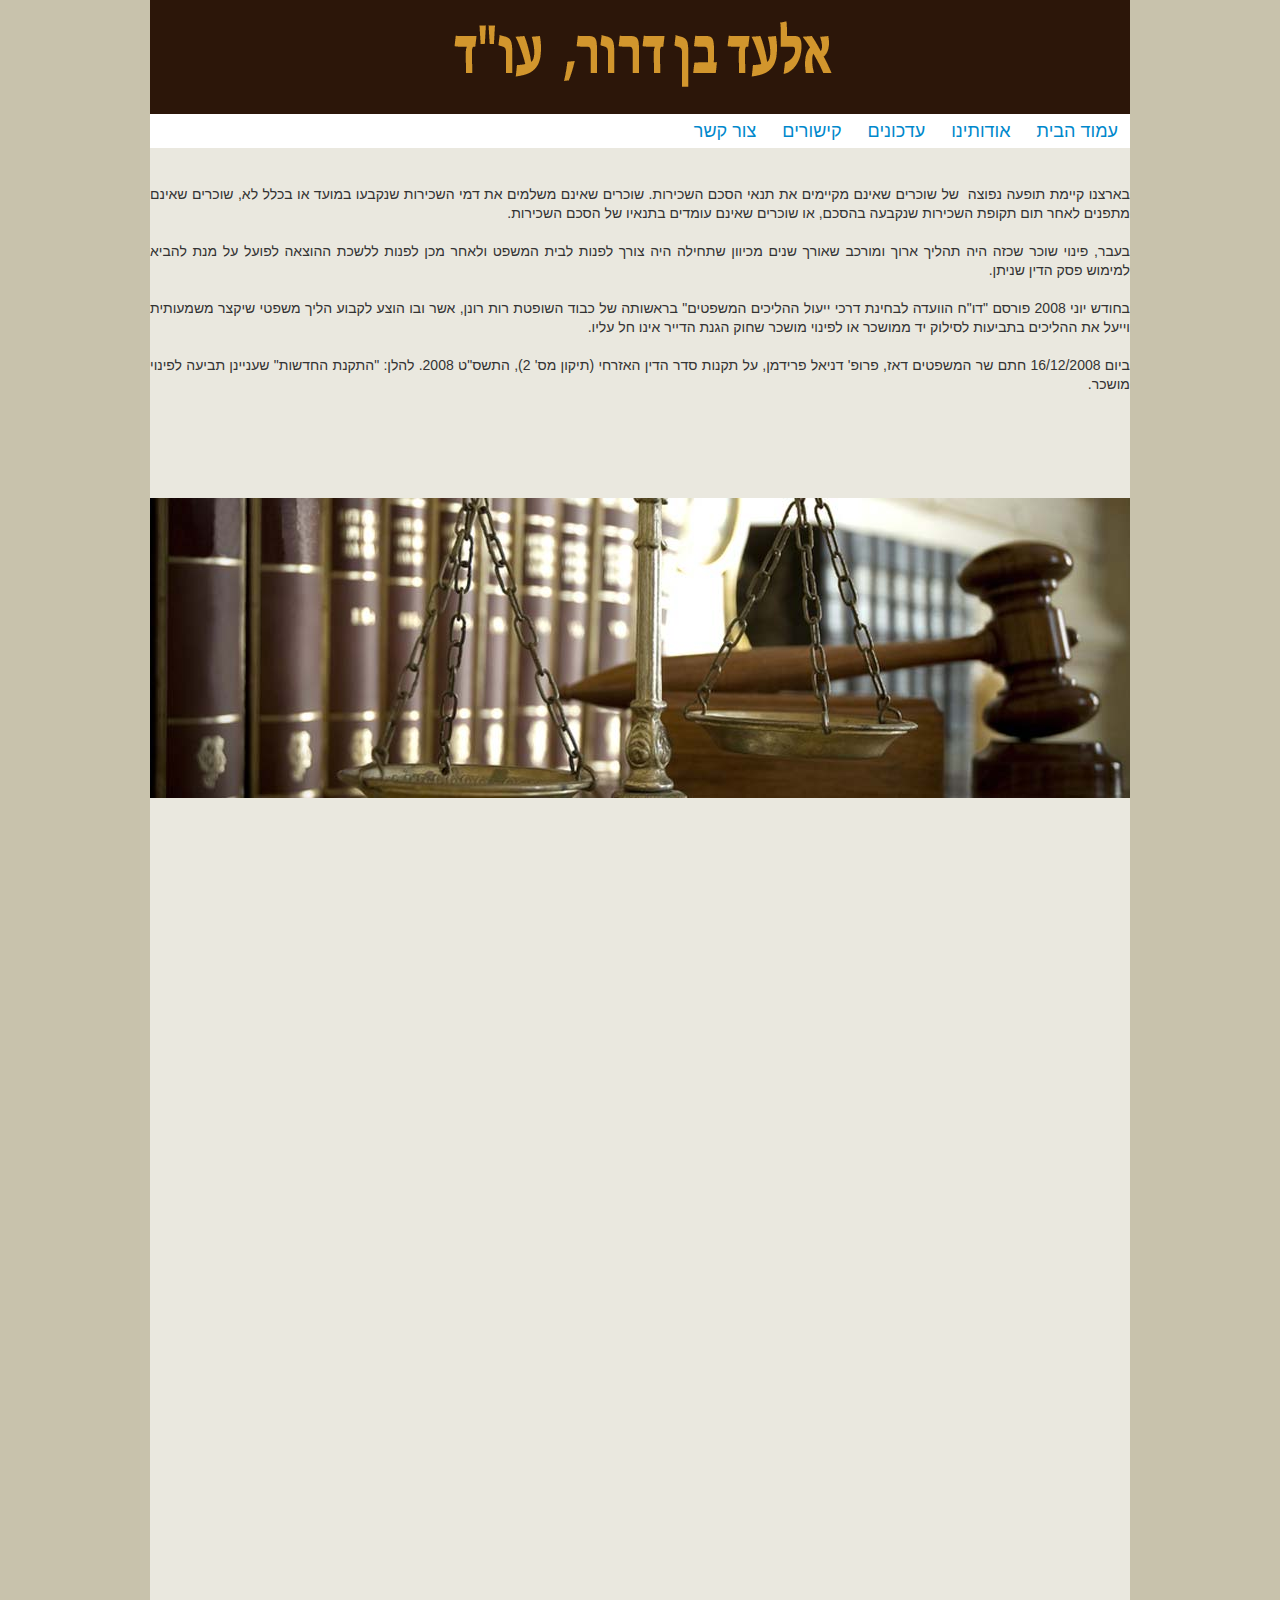
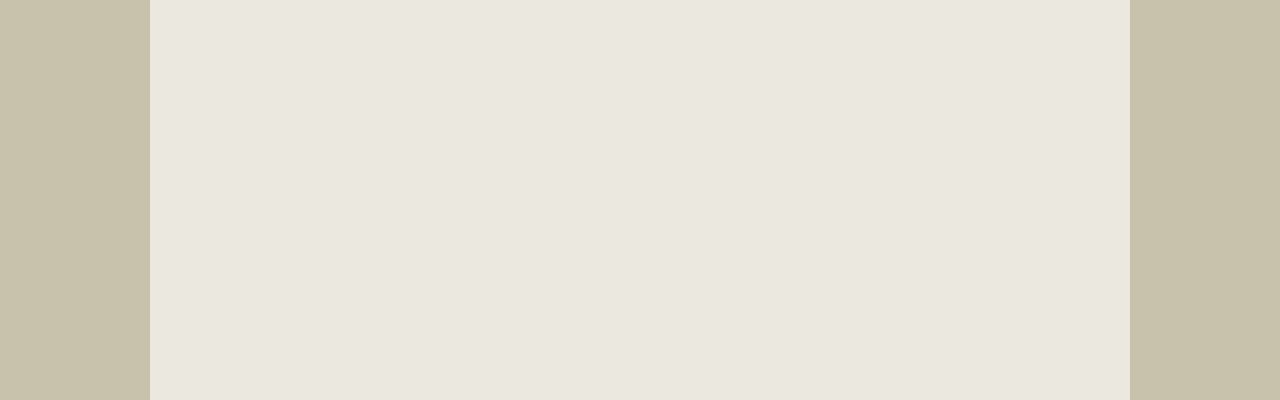
<file: about.html>
<!DOCTYPE html>
<head>
	<meta content="text/html; charset=utf-8" http-equiv="Content-Type">
	<link rel="stylesheet" href="./css/bootstrap-rtl.min.css" />
	<script src="http://ajax.googleapis.com/ajax/libs/jquery/1.9.0/jquery.min.js"></script>
	<title>Elad Ben Dror</title>
	<style>
		body{
			background-color:#C8C2AC;
			height:2000px;
			direction: rtl;
		}
		
		#maincontainer{
			top:0px;
			z-index: 11;
			left: 50%;
			margin-left: -490px;
			position: absolute;
			overflow: hidden;			
			width: 980px;
			height: 2000px;
			margin-left: -490px;
			left: 50%;
			border:none;
			background-color:#EAE8DF;
		}
		#mainheader{
			background-color:#2C1609;
		}
		#mainmenu{
			background-color:white;
		}
		.nav .nav-pills{
			color:white;
		}
	</style>
</head>
<body>
	<div id="maincontainer">
		<div id="mainheader" style="top:0px;left:0px;width:980px;height:114px;">
			<img id="logoimg" src="./img/eladlogo.png" style="margin-left:10px;"></img>
		</div>
		<div id="mainmenu">
			<ul class="nav nav-pills" style="font-size: 18px;">
			  <li><a href="about.html">עמוד הבית</a></li>
			  <li><a href="#">אודותינו</a></li>
			  <li><a href="#">עדכונים</a></li>
			  <li><a href="#">קישורים</a></li>
			  <li><a href="#">צור קשר</a></li>
			</ul>
		</div>
		<div>
			<p dir="rtl" style="text-align: justify;"><span style="font-size:14px;"><br>בארצנו קיימת תופעה נפוצה&nbsp; של שוכרים שאינם מקיימים את תנאי הסכם השכירות. שוכרים שאינם משלמים את דמי השכירות שנקבעו במועד או בכלל לא, שוכרים שאינם מתפנים לאחר תום תקופת השכירות שנקבעה בהסכם, או שוכרים שאינם עומדים בתנאיו של הסכם השכירות.<br><br>בעבר, פינוי שוכר שכזה היה תהליך ארוך ומורכב שאורך שנים מכיוון שתחילה היה צורך לפנות לבית המשפט ולאחר מכן לפנות ללשכת ההוצאה לפועל על מנת להביא למימוש פסק הדין שניתן.<br><br>בחודש יוני 2008 פורסם "דו"ח הוועדה לבחינת דרכי ייעול ההליכים המשפטים" בראשותה של כבוד השופטת רות רונן, אשר ובו הוצע לקבוע הליך משפטי שיקצר משמעותית וייעל את ההליכים בתביעות לסילוק יד ממושכר או לפינוי מושכר שחוק הגנת הדייר אינו חל עליו.<br><br>ביום 16/12/2008 חתם שר המשפטים דאז, פרופ' דניאל פרידמן, על תקנות סדר הדין האזרחי (תיקון מס' 2), התשס"ט 2008. להלן: "התקנת החדשות" שעניינן תביעה לפינוי מושכר.<br></span></p>
		</div>
		<div id="mainpicture">
			<img id="mainimg" src="./img/mainpicture.png" style="margin-top: 95px;"></img>
		</div>
	</div>
	<script>
	$(document).ready(function(){
		console.log('hello elad!');
		
	});
	</script>
</body>
</file>
<file: css/main.css>
body{
	background-color:#C8C2AC;
	/*height:2000px;*/
	direction: rtl;
}

#maincontainer{
	top:0px;
	z-index: 11;
	left: 50%;
	margin-left: -490px;
	position: absolute;
	overflow: hidden;			
	width: 980px;
	/*height: 2000px;*/
	margin-left: -490px;
	left: 50%;
	border:none;
	background-color:#EAE8DF;
}
#mainheader{
	background-color:#2C1609;
}
.mainimgtext{
	position: absolute;
	top: 353px;
	right: 6px;
	width: 180px;
	height: 85px;
}
#mainmenu{
	background-color:white;
	-moz-box-shadow:1px 1px 5px rgba(0, 0, 0, 0.6) !important;
    -webkit-box-shadow:1px 1px 5px rgba(0, 0, 0, 0.6) !important;
    box-shadow:1px 1px 5px rgba(0, 0, 0, 0.6)!important;
}
#subtopmenu{
	display:none;
}
.nav .nav-pills{
	
}
#contentcontainer{
	width:980px;
	height:100%;
}
#textcontainer{
	padding:30px;
	width: 705px;
	background-color: transparent;
	height: 72%;
	float: left;
	margin-top:19px;
}
#rightpane{
	width: 190px;
	background-color: white;
	height: 75%;
	float: right;
	margin-top:19px;
	-moz-box-shadow: 0px 0px 7px rgba(0, 0, 0, 0.6) !important;
	-webkit-box-shadow: 0px 0px 7px rgba(0, 0, 0, 0.6) !important;
	box-shadow: 0px 0px 7px rgba(0, 0, 0, 0.6)!i
}
#textcontainer{
	margin-left:10px;
	background-color:white;
	-moz-box-shadow: 0px 0px 7px rgba(0, 0, 0, 0.6) !important;
	-webkit-box-shadow: 0px 0px 7px rgba(0, 0, 0, 0.6) !important;
	box-shadow: 0px 0px 7px rgba(0, 0, 0, 0.6)!i
}
#textcontent{
	width: 90%;
	height: 80%;
	margin-top: 10px;
	padding-top: 10px;
	padding-bottom: 10px;
}
.sidemenuitem{
	width: 100%;
	position: relative;
	text-align:center;
	
}
#seperatorline{
	width:50%;
	
}
#profile_pic{
}
#profilepic{
	margin-right: 14px;
	border: 1px solid black;
	margin-bottom: 10px;
}
</file>
